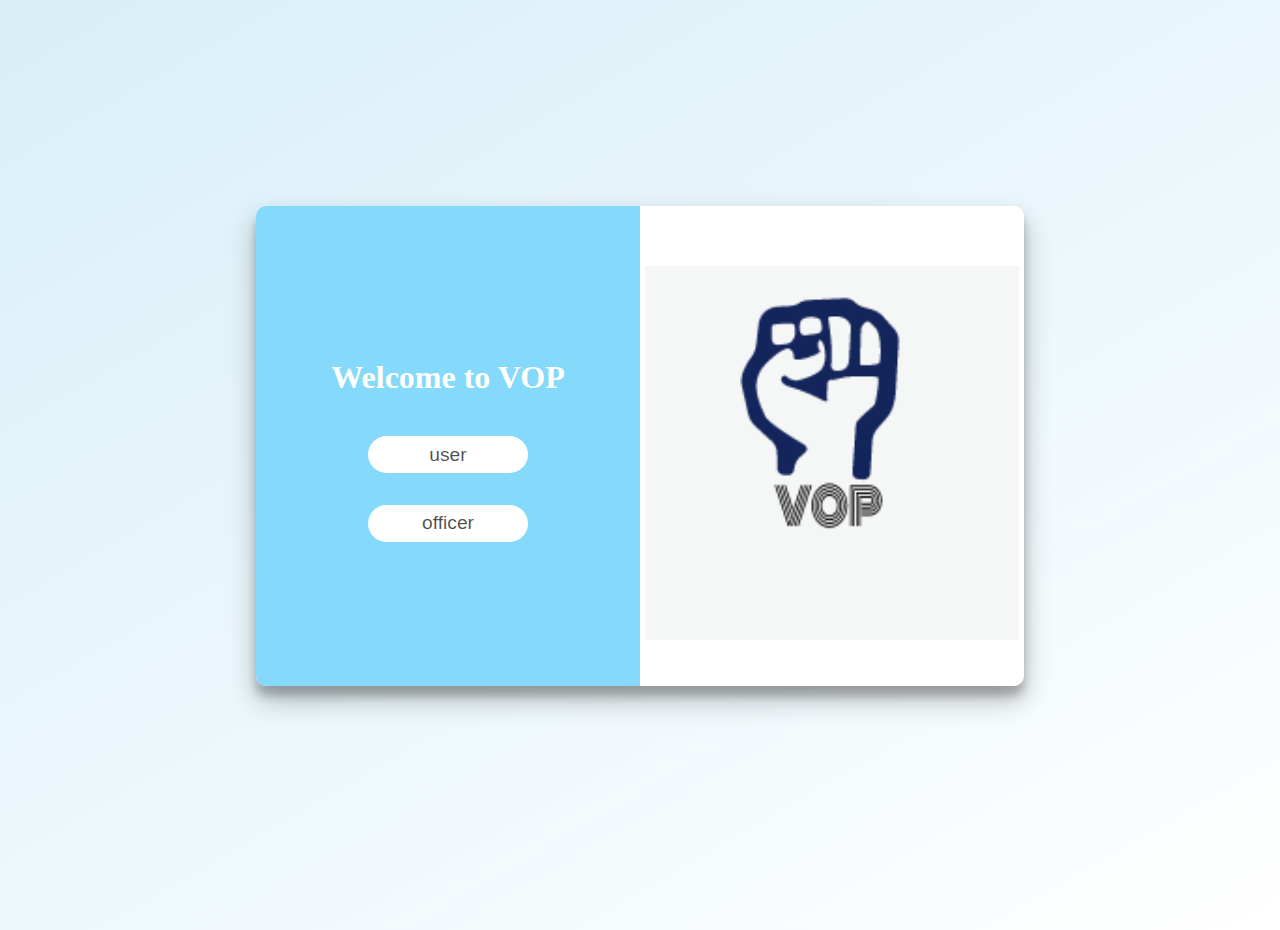
<file: Project Files/index.html>
<!DOCTYPE html>
<html lang="en">
<head>
    <meta charset="UTF-8">
    <meta http-equiv="X-UA-Compatible" content="IE=edge">
    <meta name="viewport" content="width=device-width, initial-scale=1.0">
    <title>Voice of public</title>
    <link rel="stylesheet" href="./style.css">
</head>
<body>
    <div class="container" id="container">
        <div class="form-container log-in-container">
               <div class="form">
                    <h1 >Welcome to VOP</h1>
                    <button data-public>user</button>
                    <button data-officer>officer</button>
               </div>               
        </div>
        <div class="overlay-container">    
            <img src="./images/unnamed.png" alt="Cinque">  
        </div>
    </div>
    <script src="./script.js"></script>
</body>
</html>
</file>
<file: Project Files/style.css>
*{
    margin: 0;
    padding: 0;
}

* {
    box-sizing: border-box;
}

body {
    background:linear-gradient(150deg,rgba(158, 215, 238, 0.404),rgba(255, 255, 255, 0.404));
    display: flex;
    justify-content: center;
    align-items: center;
    flex-direction: column;
    font-family: 'Montserrat', sans-serif;
    height: 100vh;
    margin: -20px 0 50px;

}

h1 {
    color: #eee;
    font-weight: bold;
    margin: 25;
    padding: 3%;
    font-family: Verdana, Geneva, Tahoma, sans-serifS;
  
  
}

button{
    width: 10rem;
    height: 2.3rem;
    background-color: white;
    /* border: rgba(0, 0, 0, 0.808) 1px solid; */
    border: none;
    margin-top: 2rem;
    font-size: 1.2rem;
    color: rgba(0, 0, 0, 0.685);
    cursor: pointer;
    border-radius: 20px;
    transform: scale(1);
}

button:hover{
    transform: scale(1.05);
    border: rgba(0, 0, 0, 0.808) 1px solid;
}

.form {
    background-color: #85d9fa;
    display: flex;
    align-items: center;
    justify-content: center;
    flex-direction: column;
    padding: 0 50px;
    height: 100%;
    text-align: center;
}

.form h1{
    color: white;
}

input {
    background-color: #eee;
    border: none;
    padding: 12px 15px;
    margin: 8px 0;
    width: 100%;
}

.container {
    background-color: #fff;
    border-radius: 10px;
    box-shadow: 0 14px 28px rgba(0,0,0,0.25), 0 10px 10px rgba(0,0,0,0.22);
    position: relative;
    overflow: hidden;
    width: 768px;
    max-width: 100%;
    min-height: 480px;
    margin-top: 2rem;
}

.form-container {
    position: absolute;
    top: 0;
    height: 100%;
}

.log-in-container {
    left: 0;
    width: 50%;
    z-index: 2;
}


.overlay-container {
    position: absolute;
    top: 0;
    left: 50%;
    width: 50%;
    height: 100%;
}


.overlay {
    background: #FFFFFF;
    background: -webkit-linear-gradient(to right, #FFFFFF, #FFFFFF);
    background: linear-gradient(to right, #FFFFFF, #FFFFFF);
    background-repeat: no-repeat;
    background-size: cover;
    background-position: 0 0;
    color: #b81c1c;
    position: relative;
    left: -100%;
    height: 100%;
    width: 200%;
}


 



img{
    align-items: center;
    padding: 25px 5px;
    margin: 35px 0;
    width: 100%;
}
</file>
